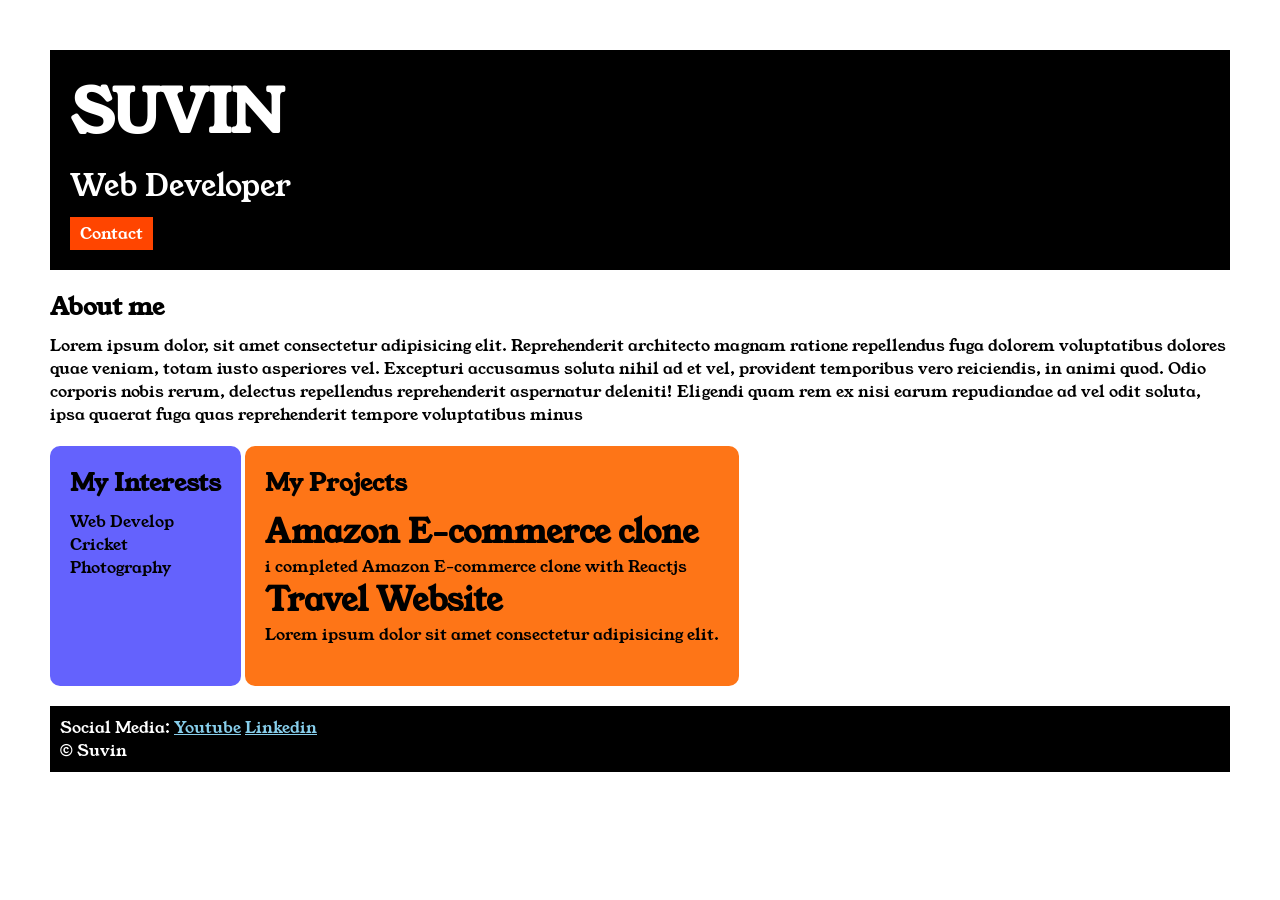
<file: index.html>
<!DOCTYPE html>
<html>

<head>
    <title>Portfolio</title>
    <link rel="stylesheet" href="style.css">
    <link rel="preconnect" href="https://fonts.googleapis.com">
<link rel="preconnect" href="https://fonts.gstatic.com" crossorigin>
<link href="https://fonts.googleapis.com/css2?family=Young+Serif&display=swap" rel="stylesheet">
</head>

<body>

    <div class="container">

    <div class="section-one">
         <h1 class="section-one__name"> SUVIN </h1>
    <p class="section-one__role"> Web Developer </p>
    <a class="section-one__contact" href="contact.html">Contact</a>
    </div>

<div class="section-two">
    <h2 class="section-two__title">About me</h2>
    <p class="section-two__desc">Lorem ipsum dolor, sit amet consectetur adipisicing elit. Reprehenderit architecto magnam ratione repellendus
        fuga dolorem voluptatibus dolores quae veniam, totam iusto asperiores vel. Excepturi accusamus soluta nihil ad
        et vel, provident temporibus vero reiciendis, in animi quod. Odio corporis nobis rerum, delectus repellendus
        reprehenderit aspernatur deleniti! Eligendi quam rem ex nisi earum repudiandae ad vel odit soluta, ipsa quaerat
        fuga quas reprehenderit tempore voluptatibus minus </p>
</div>

<div class="section-three">
    <h2 class="section-three__title">My Interests</h2>
    <ul class="section-three__desc">
        <li>Web Develop</li>
        <li>Cricket</li>
        <li>Photography</li>
    </ul>
</div>

<div class="section-four">
    <h2 class="section-four__title">My Projects</h2>
    <ul class="section-four__desc">
        <li>
            <h1>Amazon E-commerce clone</h1>
            <p>i completed Amazon E-commerce clone with Reactjs</p>

        </li>
        <li>
            <h1>Travel Website</h1>
            <p>Lorem ipsum dolor sit amet consectetur adipisicing elit.</p>

        </li>
    </ul>
    </div>

    <div class="section-five">
    <p class="section-five__title">Social Media:
    <a href="https://studio.youtube.com/channel/UCNcPC1RKEb4KqjVnFw7-Dvw">Youtube</a>
    <a href="https://www.linkedin.com/learning/career-journey?accountId=92695330&u=92695330&success=true&authUUID=4CAkVpOyTD%2Blsmu3nd2g4A%3D%3D">Linkedin </a>
</p>
    <p class="section-five__desc">&copy Suvin</p>
    </div>
    </div>
</body>

</html>
</file>
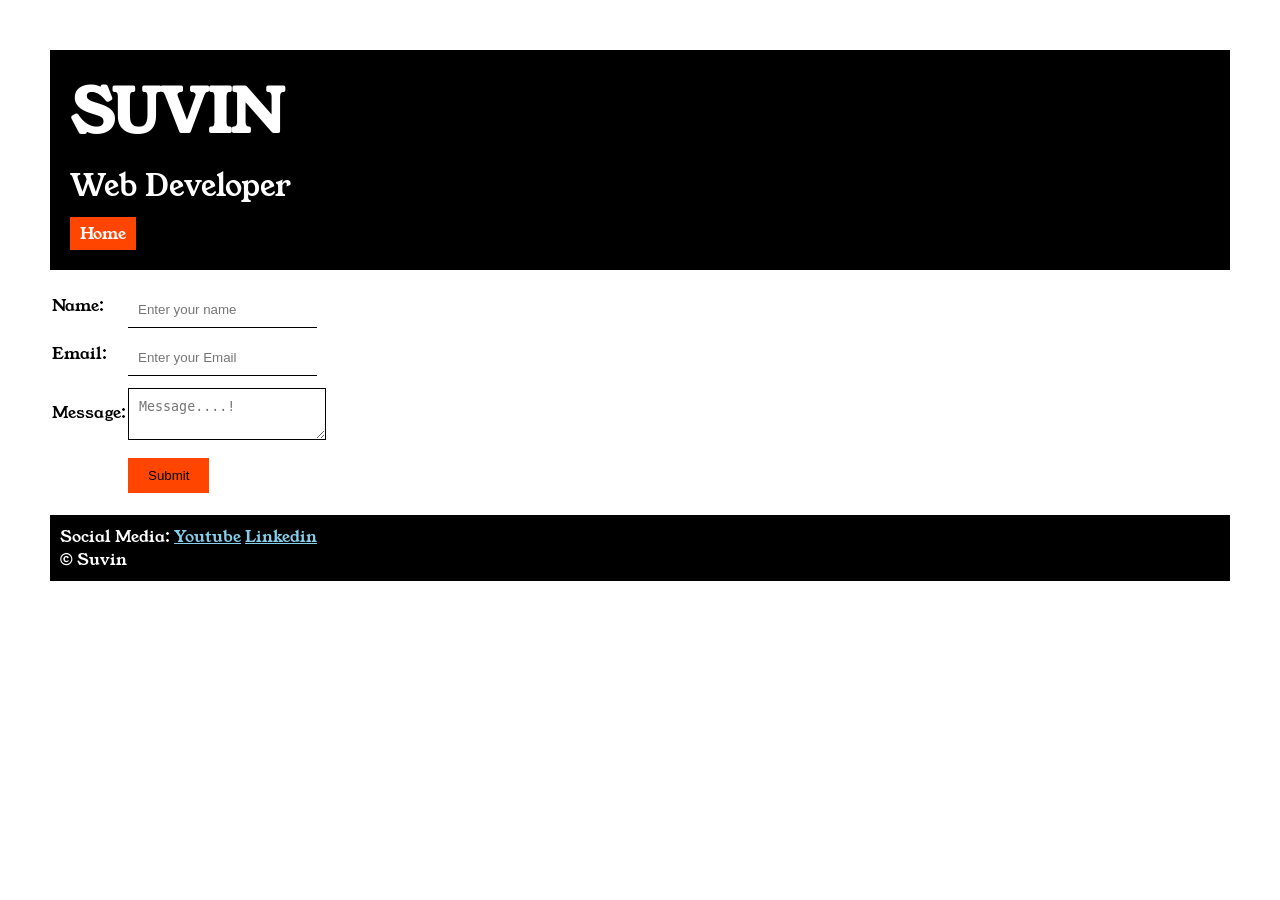
<file: contact.html>
<!DOCTYPE html>
<html lang="en">

<head>
    <meta charset="UTF-8">
    <meta name="viewport" content="width=device-width, initial-scale=1.0">
    <title>Contact</title>
    <link rel="stylesheet" href="style.css">
    <link rel="preconnect" href="https://fonts.googleapis.com">
    <link rel="preconnect" href="https://fonts.gstatic.com" crossorigin>
    <link href="https://fonts.googleapis.com/css2?family=Young+Serif&display=swap" rel="stylesheet">
</head>

<body>

    <div class="container">
        <div class="section-one">
            <h1 class="section-one__name"> SUVIN </h1>
            <p class="section-one__role"> Web Developer </p>
            <a class="section-one__contact" href="index.html">Home</a>
        </div>

        <div class="contact-form">
            <form>
                <table>
                    <tr>
                        <td>Name:</td>
                        <td> <input type="text" placeholder="Enter your name" class="contact-form__input"> </td>
                    </tr>

                    <tr>
                        <td>Email:</td>
                        <td> <input type="Email" placeholder="Enter your Email" class="contact-form__input"> </td>
                    </tr>


                    <tr>
                        <td>Message:</td>
                        <td> <textarea placeholder="Message....!" class="contact-form__textarea"></textarea></td>
                    </tr>

                    <tr>
                        <td></td>
                        <td> <input type="Submit" class="contact-form__submit"> </td>
                    </tr>
                </table>
            </form>

            <div class="section-five">
                <p class="section-five__title">Social Media:
                    <a href="https://studio.youtube.com/channel/UCNcPC1RKEb4KqjVnFw7-Dvw">Youtube</a>
                    <a
                        href="https://www.linkedin.com/learning/career-journey?accountId=92695330&u=92695330&success=true&authUUID=4CAkVpOyTD%2Blsmu3nd2g4A%3D%3D">Linkedin
                    </a>
                </p>
                <p class="section-five__desc">&copy Suvin</p>
            </div>

        </div>
    </div>
</body>

</html>
</file>
<file: style.css>
*{
    padding: 0px;
    margin: 0px;
}
body{
  font-family: "Young Serif", serif;
}
.container {
    padding: 50px;
}

.section-one {
    background-color: black;
    color: white;
    padding: 20px;
}
.section-one__contact{
    background-color: orangered;
    color: white;
    padding-bottom: 5px;
    padding-left: 10px;
    padding-right: 10px;
    padding-top: 5px;
    display: inline-block;
    text-decoration: none;
    margin-top: 10px;
}
.section-one__name{
    font-size: 60px;
}
.section-one__role{
    font-size: 30px;
    margin-top: 10px;
}
.section-two,.section-three,.section-four,.section-five{
    margin-top: 20px;
}
.section-two__desc,.section-three__desc,.section-four__desc,.section-five___desc{
    margin-top: 10px;
}
.section-five{
    background-color: black;
    color: white;
    padding: 10px;
}
.section-five__title a {
    color: skyblue;
}
.section-three li,.section-four li{
    list-style: none;
}
.section-three{
    background-color: #6462FD;
    color: black;
    padding: 20px;
    display: inline-block;
    height: 200px;
    border-radius: 10px;
    vertical-align: top;
}
.section-four{
    background-color: #fe7517;
    color: black;
    padding: 20px;
    display: inline-block;
    height: 200px;
    border-radius: 10px;
    vertical-align: top;
}
.contact-form{
    margin-top: 10px;
}
.contact-form__input,.contact-form__textarea,.contact-form__submit{
    margin-top: 10px;
}
.contact-form__input{
    padding: 10px;
    border: none;
    border-bottom: solid black 1px;
}
.contact-form__textarea{
    padding: 10px;
    border: none;
    border: solid black 1px;
}
.contact-form__submit{
    padding-bottom: 10px;
    padding-left: 20px;
    padding-right: 20px;
    padding-top: 10px;
    border: none;
    background-color: orangered;
    color: black;
}
</file>
